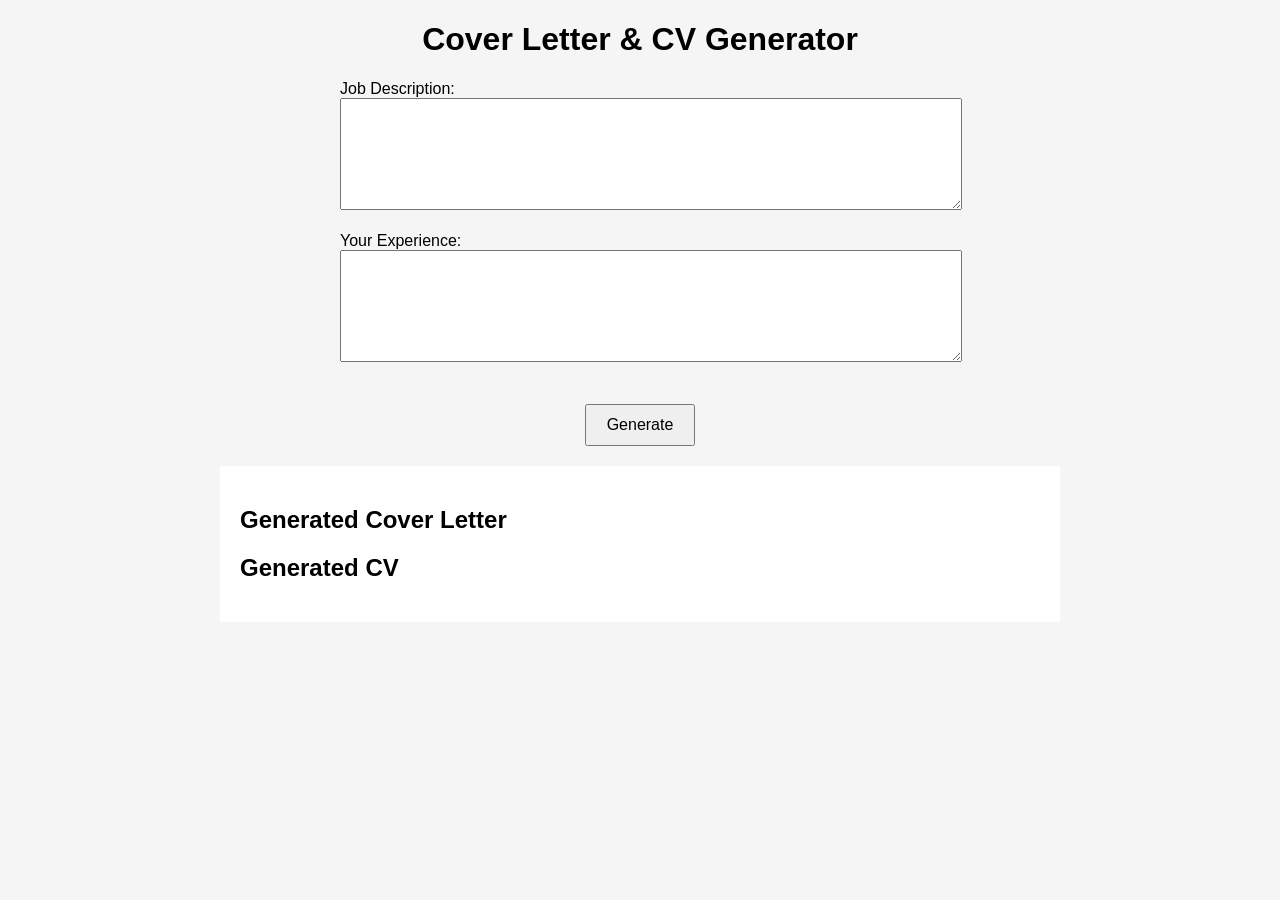
<file: index.html>
<!DOCTYPE html>
<html lang="en">
<head>
  <meta charset="UTF-8">
  <meta name="viewport" content="width=device-width, initial-scale=1">
  <title>Cover Letter &amp; CV Generator</title>
  <link rel="stylesheet" href="style.css">
</head>
<body>
  <h1>Cover Letter &amp; CV Generator</h1>
  <form id="inputForm">
    <label for="jobDescription">Job Description:</label><br>
    <textarea id="jobDescription" name="jobDescription" rows="6" required></textarea><br><br>

    <label for="experience">Your Experience:</label><br>
    <textarea id="experience" name="experience" rows="6" required></textarea><br><br>

    <button type="submit">Generate</button>
  </form>

  <div id="output">
    <h2>Generated Cover Letter</h2>
    <pre id="coverLetter"></pre>
    <h2>Generated CV</h2>
    <pre id="cv"></pre>
  </div>
  <script src="script.js"></script>
</body>
</html>
</file>
<file: style.css>
body {
  font-family: Arial, sans-serif;
  margin: 20px;
  background-color: #f5f5f5;
}

h1 {
  text-align: center;
}

form {
  max-width: 600px;
  margin: 0 auto;
}

textarea {
  width: 100%;
  padding: 10px;
  font-size: 1em;
}

button {
  display: block;
  margin: 20px auto;
  padding: 10px 20px;
  font-size: 1em;
}

#output {
  max-width: 800px;
  margin: 20px auto;
  background-color: #fff;
  padding: 20px;
}
</file>
<file: docs/style.css>
body {
  font-family: Arial, sans-serif;
  margin: 20px;
  background-color: #f5f5f5;
}

h1 {
  text-align: center;
}

form {
  max-width: 600px;
  margin: 0 auto;
}

textarea {
  width: 100%;
  padding: 10px;
  font-size: 1em;
}

button {
  display: block;
  margin: 20px auto;
  padding: 10px 20px;
  font-size: 1em;
}

#output {
  max-width: 800px;
  margin: 20px auto;
  background-color: #fff;
  padding: 20px;
}
</file>
